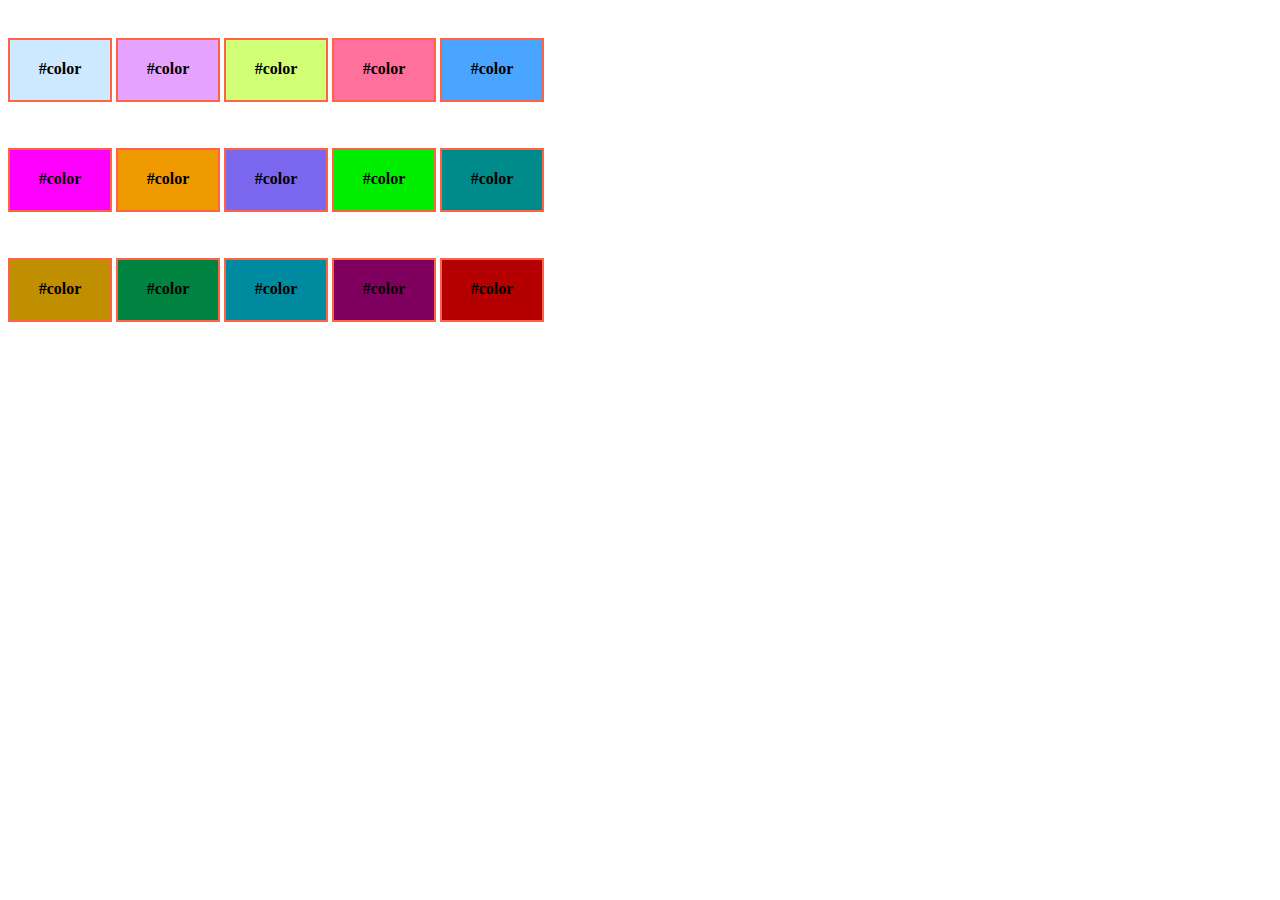
<file: index.html>
<!DOCTYPE html>
<html lang="en">
<head>
    <meta charset="UTF-8">
    <meta name="viewport" content="width=device-width, initial-scale=1.0">
    <title>Palettes</title>
    <style>
        p {
            display: inline-block;
            width: 100px;
            height: 40px;
            text-align: center;
            font-weight: 600;
            padding-top: 20px;
            margin-top: 30px;
            border: solid 2px tomato;
        }
        .wrap-container{
                width: 85%;
                height: 350px;
                background-color:rgb(red, green, blue);
                border-radius: 30px;
                border:solid 4px whitesmoke;
            }
        
    </style>
</head>
<body>
    <div>
        <div id>
            <p style="display: inline-block; background-color:#CDE9FF; width:100px;height: 40px;">#color</p>
            <p style="display: inline-block; background-color:#E6A2FF; width:100px;height: 40px;">#color</p>
            <p style="display: inline-block; background-color:#D0FF76; width:100px;height: 40px;">#color</p>
            <p style="display: inline-block; background-color:#FF709C; width:100px;height: 40px;">#color</p>
            <p style="display: inline-block; background-color:#49A5FF; width:100px;height: 40px;">#color</p>
        </div>
        <div>
            <p style="display: inline-block; background-color:#FF00FF; width:100px;height: 40px;">#color</p>
            <p style="display: inline-block; background-color:#EE9A00; width:100px;height: 40px;">#color</p>
            <p style="display: inline-block; background-color:#7A67EE; width:100px;height: 40px;">#color</p>
            <p style="display: inline-block; background-color:#00EE00; width:100px;height: 40px;">#color</p>
            <p style="display: inline-block; background-color:#008B8B; width:100px;height: 40px;">#color</p>
        </div>
        <div>
            <p style="display: inline-block; background-color:#BF8F00; width:100px;height: 40px;">#color</p>
            <p style="display: inline-block; background-color:#008340; width:100px;height: 40px;">#color</p>
            <p style="display: inline-block; background-color:#008A9F; width:100px;height: 40px;">#color</p>
            <p style="display: inline-block; background-color:#800060; width:100px;height: 40px;">#color</p>
            <p style="display: inline-block; background-color:#B40000; width:100px;height: 40px;">#color</p>
        </div>
    </div>
</body>
</html>
</file>
